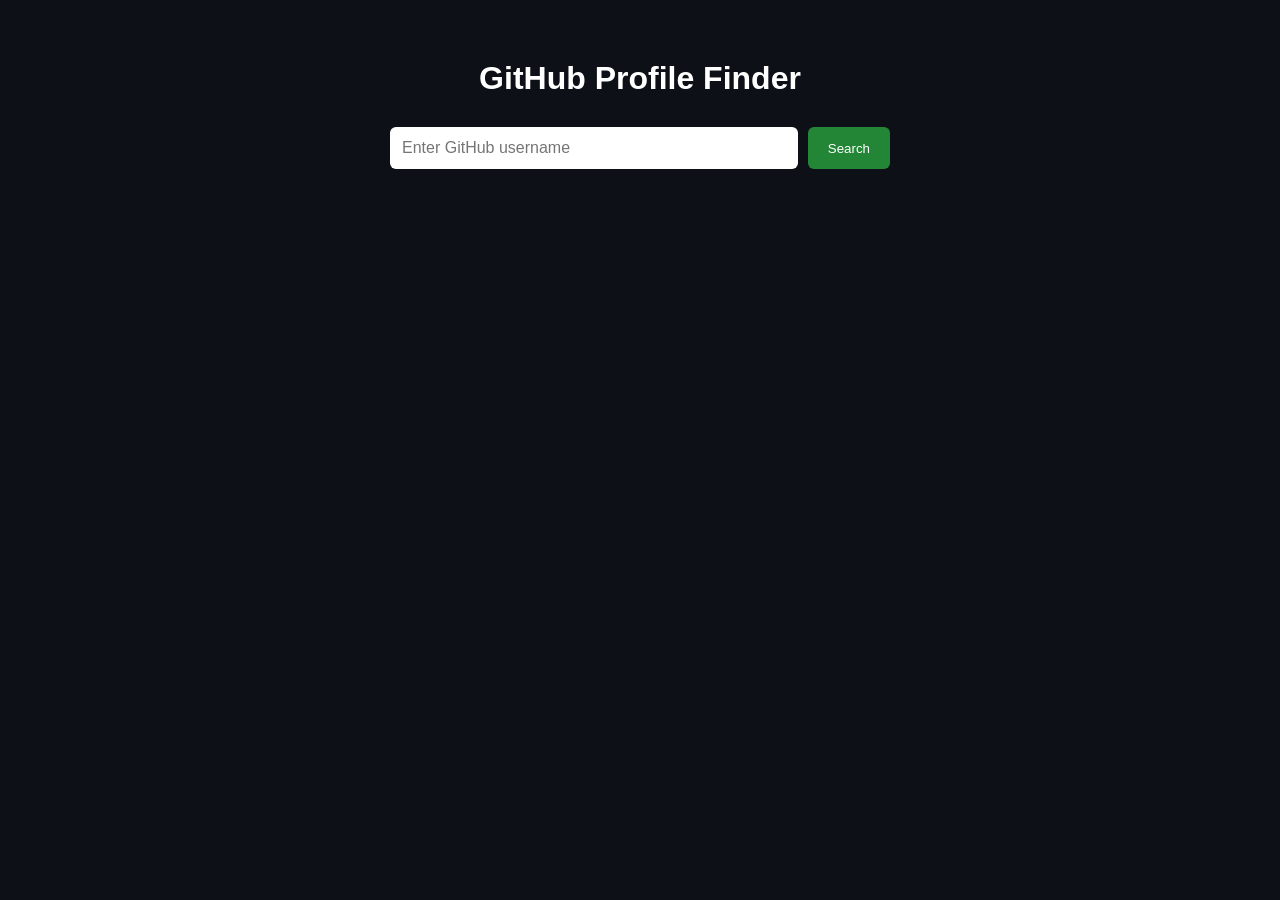
<file: GitHub Profile Finder/index.html>
<!doctype html>
<html lang="en">
  <head>
    <meta charset="UTF-8" />
    <meta name="viewport" content="width=device-width, initial-scale=1.0" />
    <title>GitHub Profile Finder</title>
    <link rel="stylesheet" href="style.css" />
  </head>
  <body>
    <div class="container">
      <h1>GitHub Profile Finder</h1>

      <div class="search-box">
        <input type="text" id="usernameInput" placeholder="Enter GitHub username"/>

        <button id="searchBtn">Search</button>
      </div>

      <div id="loader" class="hidden">Loading...</div>

      <div id="profileContainer"></div>
    </div>

    <script src="script.js"></script>
  </body>
</html>
</file>
<file: GitHub Profile Finder/style.css>
* {
  margin: 0;
  padding: 0;
  box-sizing: border-box;
}

body {
  font-family: Arial, sans-serif;
  background: #0d1117;
  color: white;
  min-height: 100vh;
  display: flex;
  justify-content: center;
  padding-top: 60px;
}

.container {
  width: 500px;
  display: flex;
  flex-direction: column;
}

h1 {
  text-align: center;
  margin-bottom: 30px;
}

.search-box {
  display: flex;
  gap: 10px;
}

input {
  flex: 1;
  padding: 12px;
  border: none;
  outline: none;
  border-radius: 6px;
  font-size: 16px;
}

button {
  padding: 12px 20px;
  border: none;
  background: #238636;
  color: white;
  border-radius: 6px;
  cursor: pointer;
}

button:hover {
  background: #2ea043;
}

#loader {
  text-align: center;
  margin-top: 20px;
  color: #58a6ff;
}

.hidden {
  display: none;
}

.profile-card {
  background: #161b22;
  padding: 20px;
  border-radius: 10px;
  margin-top: 30px;
  text-align: center;
}

.profile-card img {
  width: 120px;
  border-radius: 50%;
  margin-bottom: 15px;
}

.profile-card h2 {
  margin-bottom: 10px;
}

.profile-card p {
  margin: 8px 0;
}

.error {
  color: red;
  margin-top: 20px;
  text-align: center;
}

/* Profile Container */
.profile-container {
  max-width: 400px;
  margin: 20px auto;
  padding: 16px;
  border-radius: 12px;
  background: #0d1117;
  color: #c9d1d9;
  font-family: Arial, sans-serif;
  box-shadow: 0 4px 12px rgba(0,0,0,0.3);
}

.profile-header {
  display: flex;
  align-items: center;
}

.profile-avatar {
  width: 80px;
  height: 80px;
  border-radius: 50%;
  margin-right: 16px;
}

.profile-info h2 {
  margin: 0;
  font-size: 1.4rem;
}

.profile-username {
  color: #58a6ff;
}

.profile-stats {
  display: flex;
  justify-content: space-around;
  margin: 16px 0;
}

.stat-number {
  font-weight: bold;
  font-size: 1.2rem;
}

.profile-links a {
  margin-right: 12px;
  color: #58a6ff;
  text-decoration: none;
}
</file>
